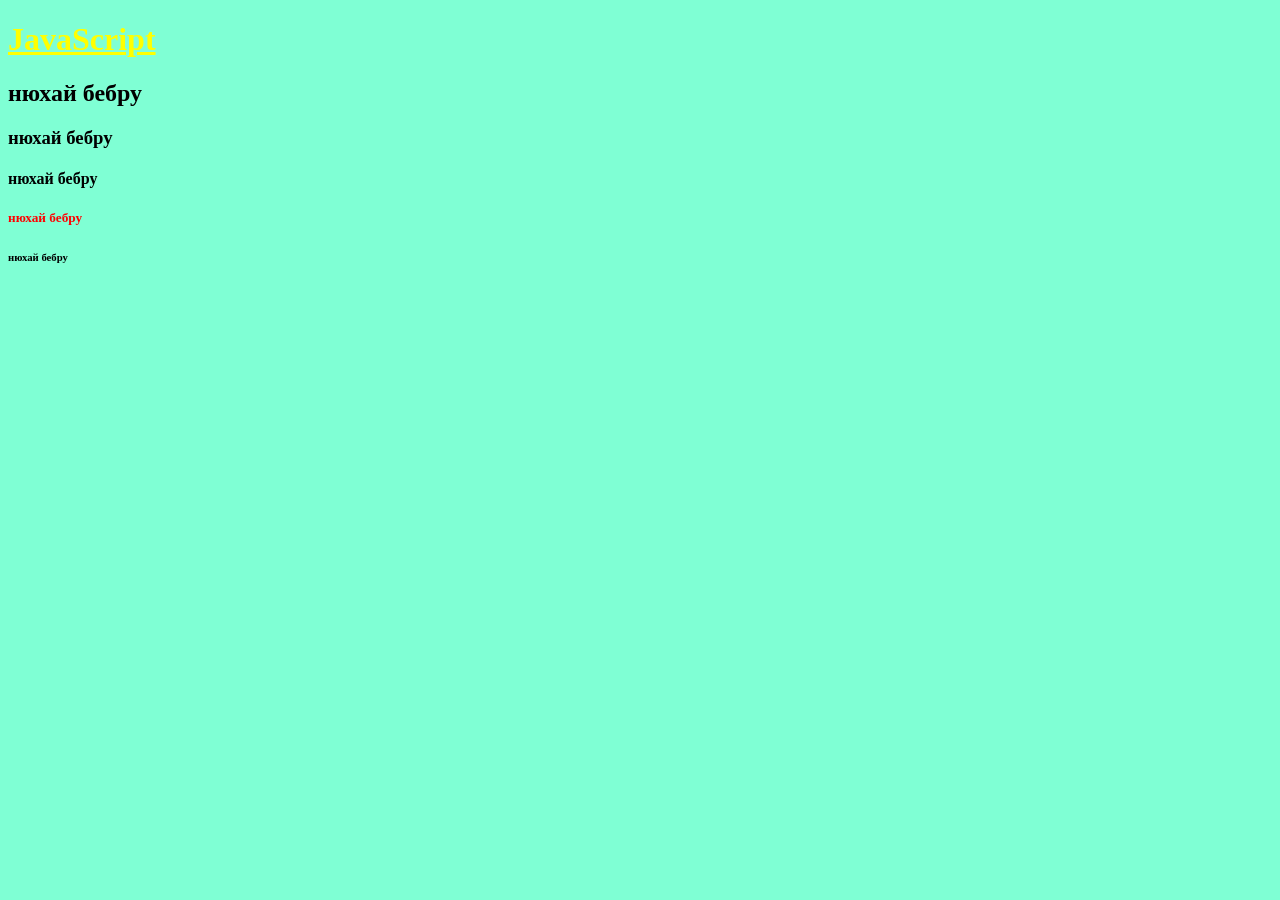
<file: homework3/index.html>
<!DOCTYPE html>
<html lang="en">
<head>
    <meta charset="UTF-8">
    <meta name="viewport" content="width=device-width, initial-scale=1.0">
    <title>домашка</title>
    <link rel="stylesheet" href="/homework3/style.css">
</head>
<body>
   <h1>
    <a href="">JavaScript</a>
   </h1>
   <h2>нюхай бебру</h2>
   <h3>нюхай бебру</h3>
   <h4>нюхай бебру</h4>
   <h5>нюхай бебру</h5>
   <h6>нюхай бебру</h6>
</body>
</html>
</file>
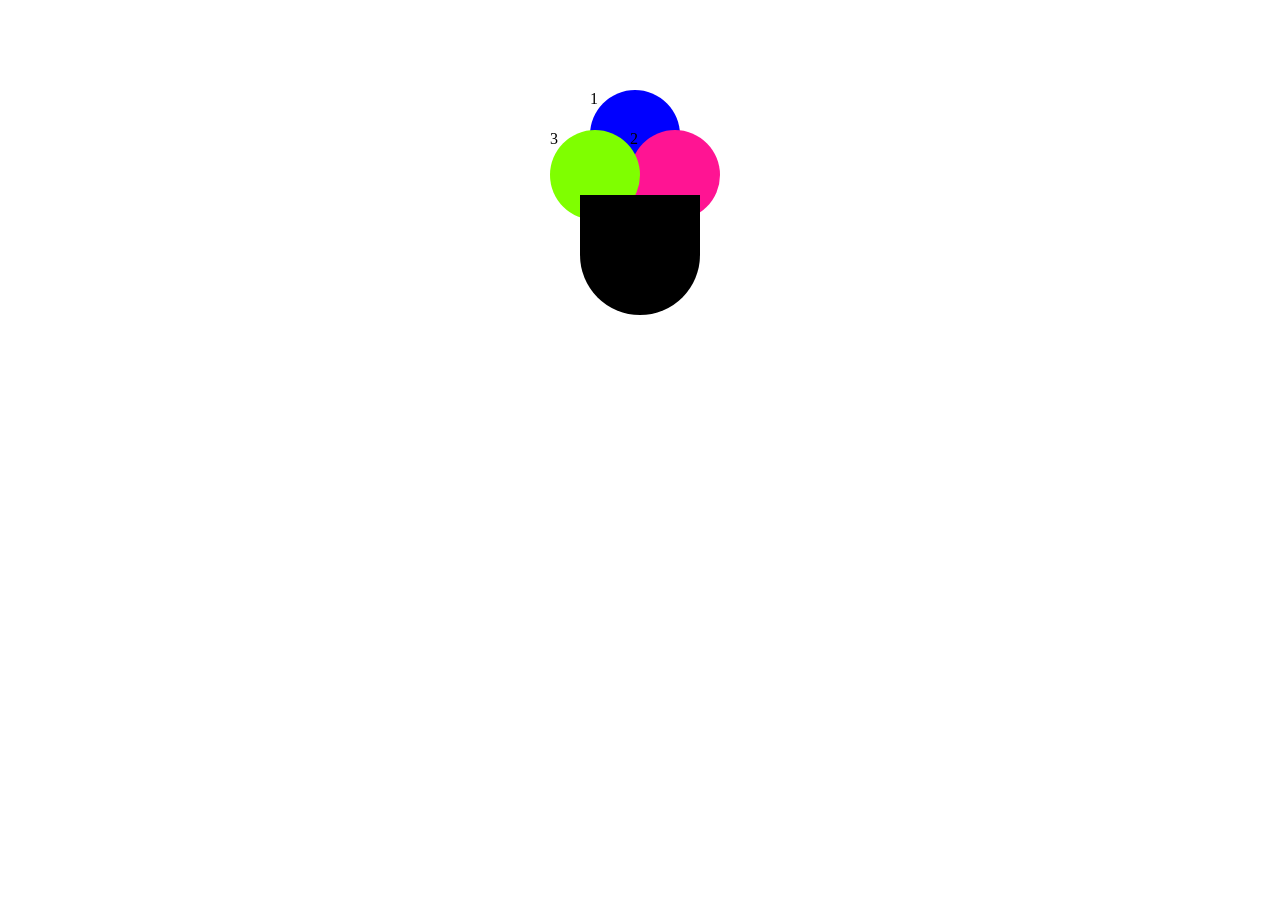
<file: homework6/index.html>
<!DOCTYPE html>
<html lang="en">
<head>
    <meta charset="UTF-8">
    <meta name="viewport" content="width=device-width, initial-scale=1.0">
    <title>Document</title>
    <link rel="stylesheet" href="/homework6/style.css">
</head>
<body>
    <div class="box">

    <div class="circle circle1">1</div>

    <div class="circle circle2">2</div>

    <div class="circle circle3">3</div>

    <div class="bottom">4</div>

</div>
</body>
</html>
</file>
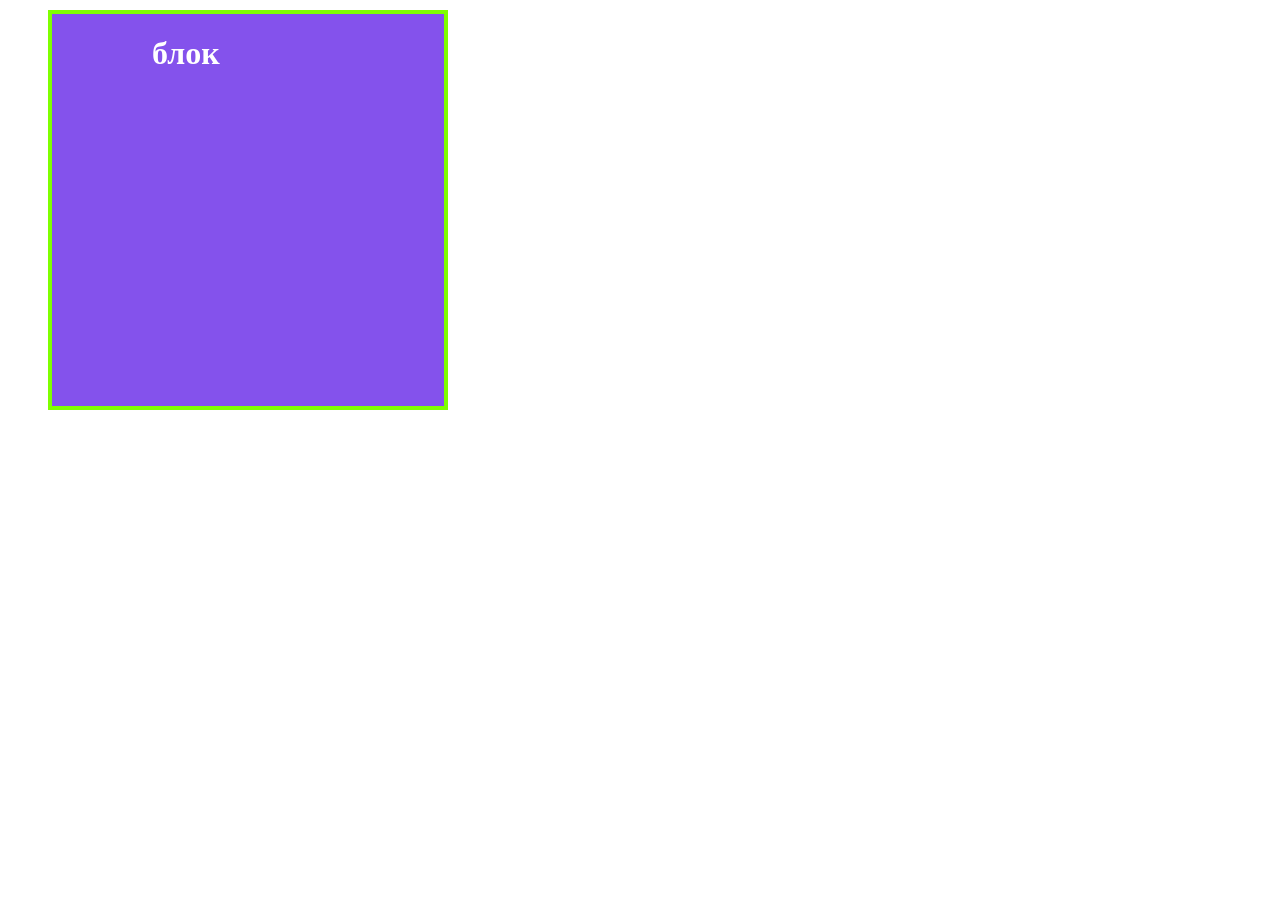
<file: lesson4/index.html>
<!DOCTYPE html>
<html lang="en">
<head>
    <meta charset="UTF-8">
    <meta name="viewport" content="width=device-width, initial-scale=1.0">
    <title>Document</title>
    <link rel="stylesheet" href="/lesson4/style.css">
</head>
<body>
    <!-- <ol start="7">
        <li>О нас</li>
        <li>Контакты</li> 
        <li>Курс</li>
    </ol>   
    <ul>
        <li>О нас</li>
        <li>Контакты</li>
        <li>Курс</li>
    </ul>
     -->
    <div>
        <h1>блок</h1>
    </div>
</body>
</html>
</file>
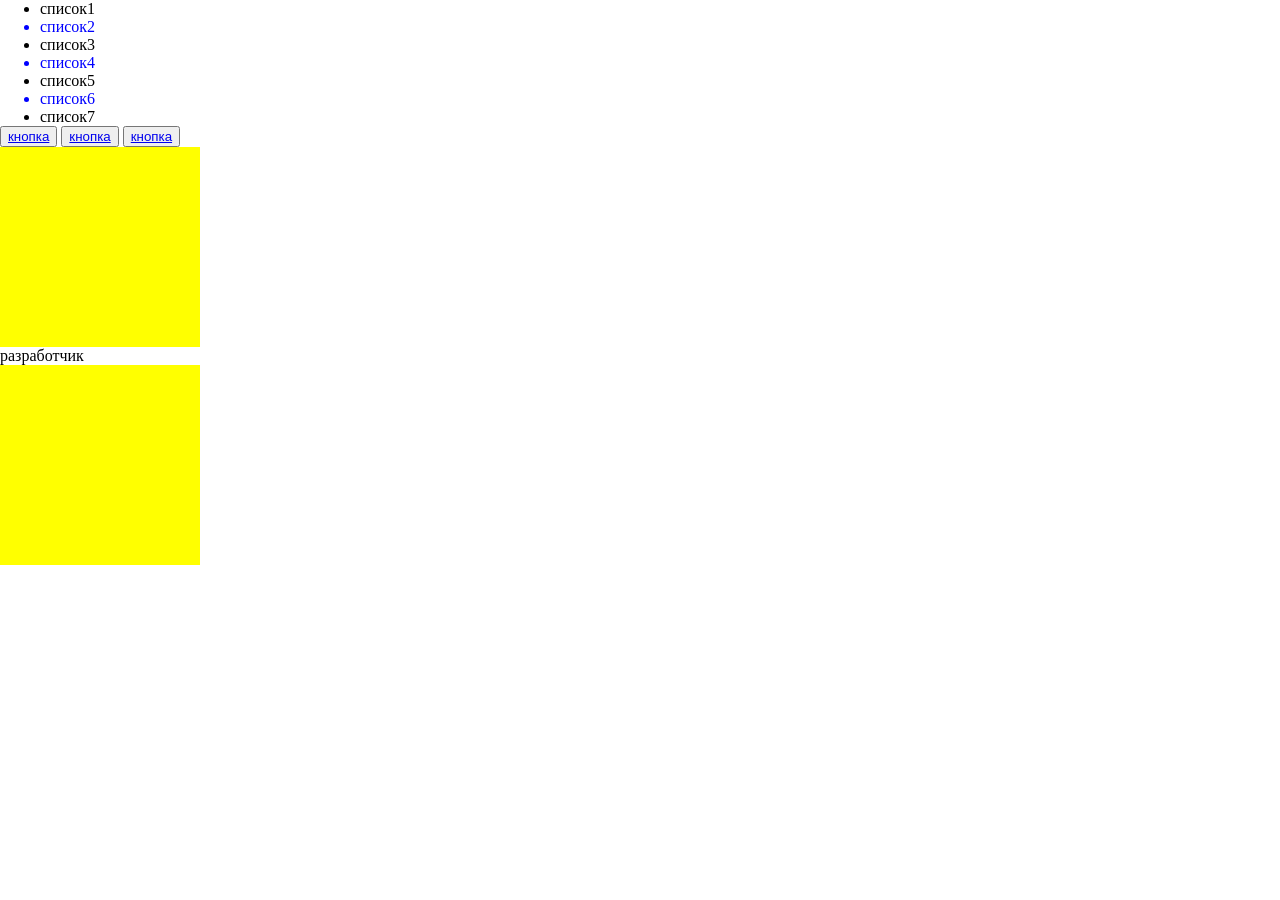
<file: lesson5/index.html>
<!DOCTYPE html>
<html lang="en">

<head>
    <meta charset="UTF-8">
    <meta name="viewport" content="width=device-width, initial-scale=1.0">
    <title>книга братан</title>
    <link rel="stylesheet" href="/lesson5/style.css">
</head> 
<!-- для чего нужен html? Маалыматарга учун -->

<body>
    <!-- <div class="tung">
        <h1>Ички текс</h1> 
    </div>
    <div id="tung2"></div>
    <h1>Сырткы текст</h1>

    <div class="tung3">
        <h1>Ички текст</h1>
        <div>
            <h1>2 ички тексссст</h1>
        </div>  
    </div> -->

    <!-- <div class="block">
        <h1>текст1</h1>
        <div>
            <h1>текст2</h1>
            <div>
                <h1>текст3</h1>
            </div>
        </div>
    </div> -->

    <ul>
        <li>список1</li>
        <li>список2</li>
        <li>список3</li>
        <li>список4</li>
        <li>список5</li>
        <li>список6</li>
        <li>список7</li>
    </ul>
 
    <!-- <h1>Загаловок</h1>
     <p>Абзац</p>  -->
    <button><a href="https://google.com">кнопка</a></button>
    <button><a href="https://google.com">кнопка</a></button>
    <button><a href="https://google.com">кнопка</a></button>
    <p>разработчик</p>

</html>
</file>
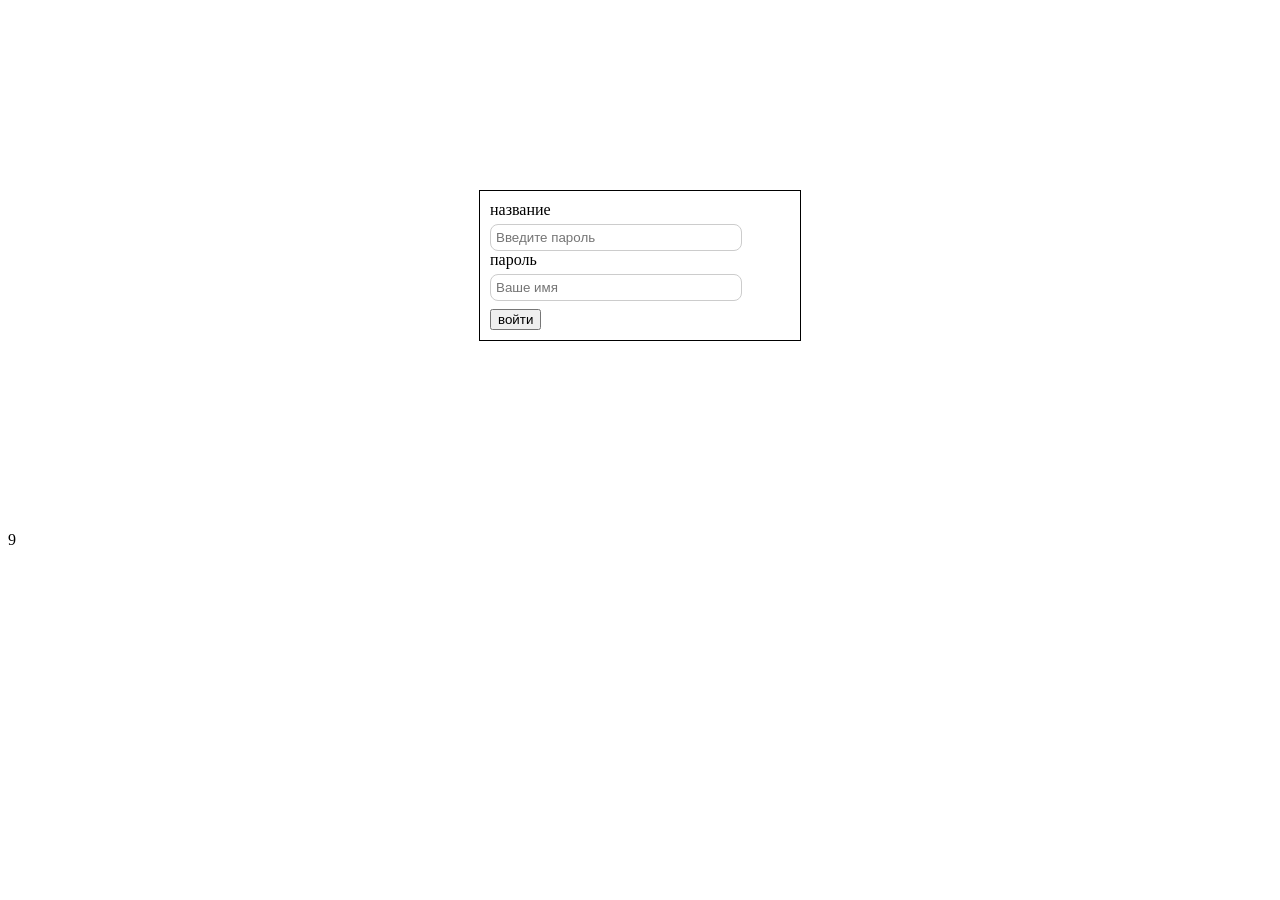
<file: lesson6/index.html>
<!DOCTYPE html>
<html lang="en">

<head>
    <meta charset="UTF-8">
    <meta name="viewport" content="width=device-width, initial-scale=1.0">
    <title>Document</title>
    <link rel="stylesheet" href="/lesson6/style.css">
</head>

<body>
    <form action="">
        <div>
            <label for="">название </label>
            <input type="text" placeholder="Введите пароль">
        </div>
        <div>
            <label for="">пароль</label>
            <input type="password" placeholder="Ваше имя" maxlength="5">
        </div>
        <button>войти</button>
    </form>
</body>  
 9
</html>
</file>
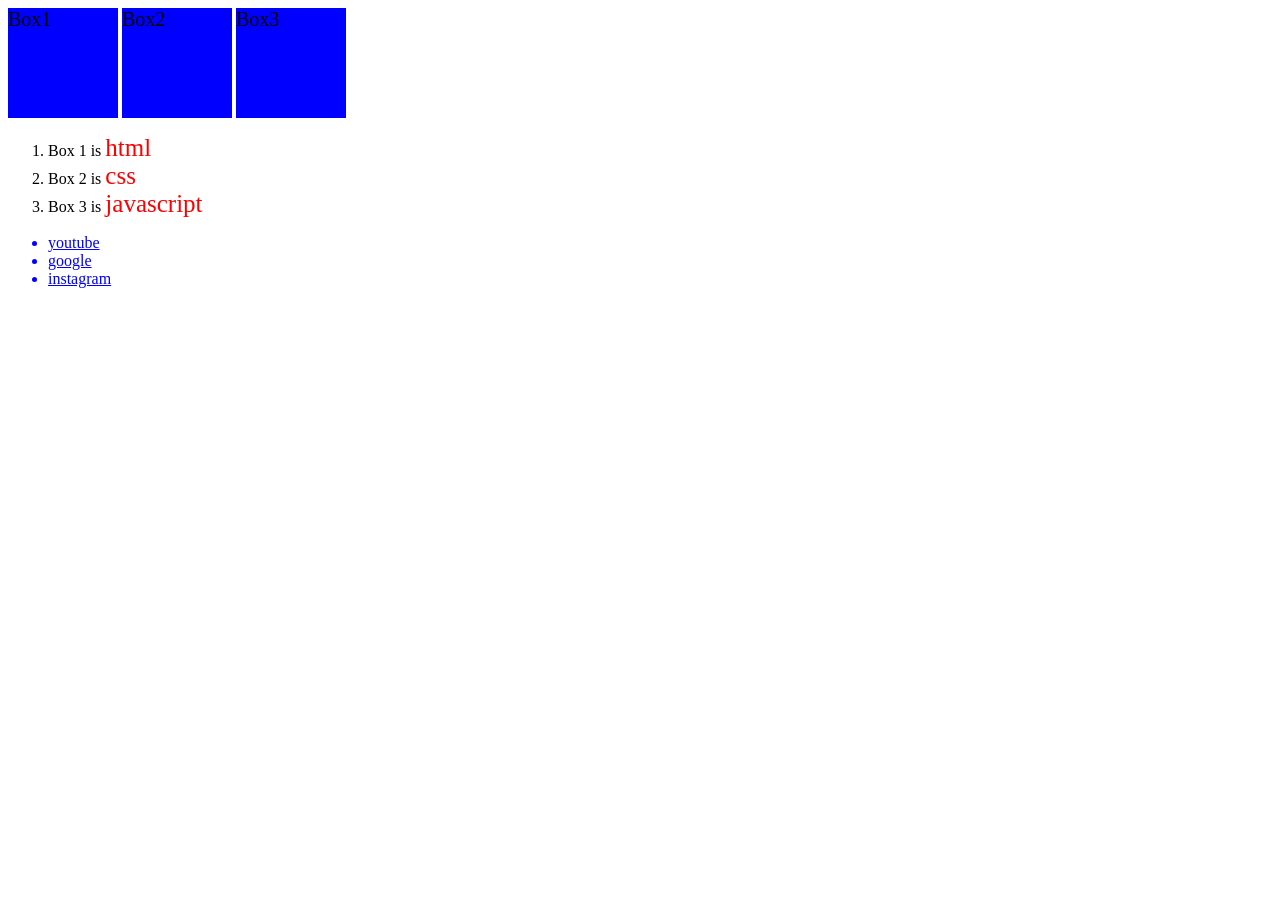
<file: homework4/ndex.html>
<!DOCTYPE html>
<html lang="en">

<head>
    <meta charset="UTF-8">
    <meta name="viewport" content="width=device-width, initial-scale=1.0">
    <title>HOMEWORK, IM SIGMA</title>
    <link rel="stylesheet" href="/homework4/style.css">
</head>

<body>
    <div>Box1</div>
    <div>Box2</div>
    <div>Box3</div>

    <ol>
        <li>Box 1 is <span>html</span></li>
        <li>Box 2 is <span>css</span></li>
        <li>Box 3 is <span>javascript</span></li>
    </ol>

    <ul>
        <li class="brbrpatapim"> <a href="https://youtube.com">youtube</a> </li>
        <li class="brbrpatapim"> <a href="https://google.com">google</a> </li>
        <li class="brbrpatapim"> <a href="https://instagram.com">instagram</a> </li>
    </ul>
</body>

</html>
</file>
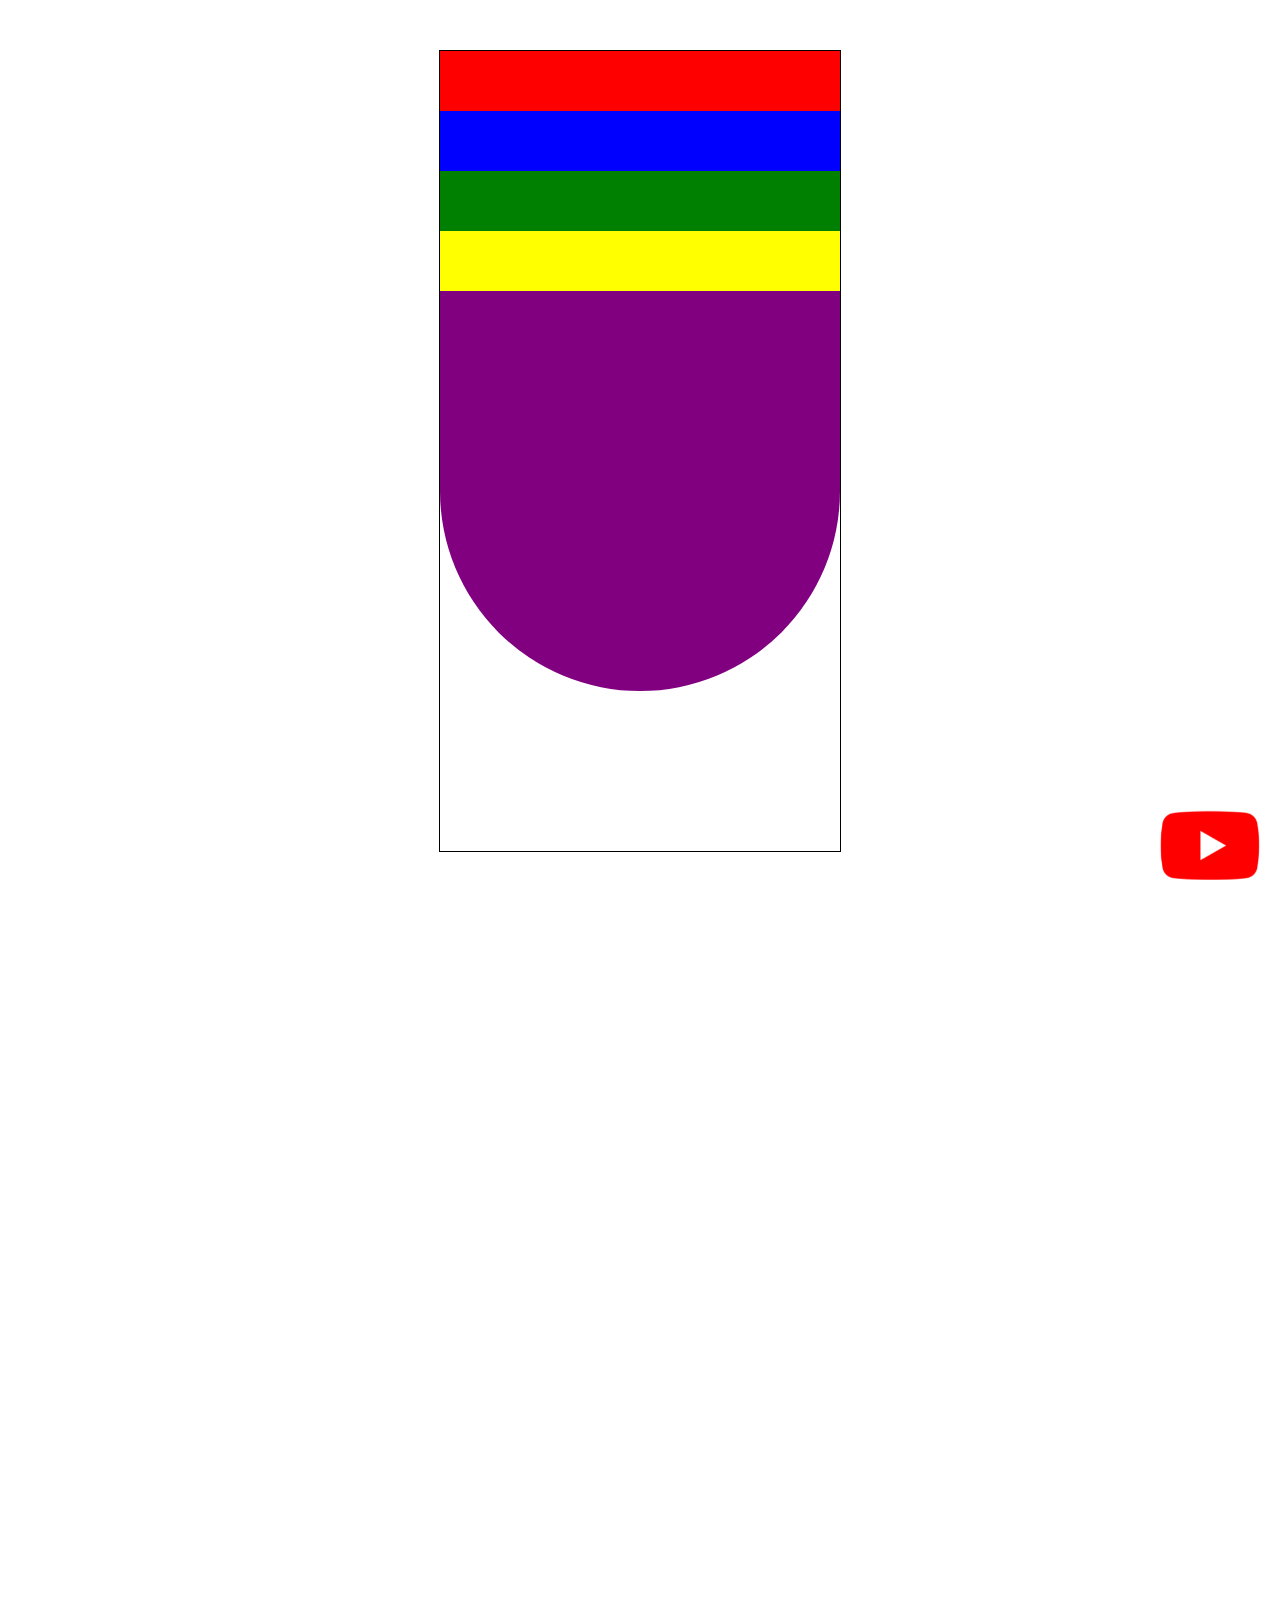
<file: lesson9/brbrpatapim.html>
<!DOCTYPE html>
<html lang="en">
<head>
    <meta charset="UTF-8">
    <meta name="viewport" content="width=device-width, initial-scale=1.0">
    <title>Document</title>
    <link rel="stylesheet" href="/lesson9/style.css">
</head>
<body>
    <div class="container">
        <div class="box1"></div> 
        <div class="box2"></div>
        <div class="box3"></div>
        <div class="box4"></div>
        <a href="https://www.youtube.com"><img src="/lesson9/logo/youtube.png" alt=""></a>
        <div class="box5"></div>
    </div>
        

</body>
</html>
</file>
<file: homework3/style.css>
a{
    color: yellow;
}
h5{
    color: red;
}
body{
    background-color: rgb(127, 255, 212);
}
</file>
<file: homework6/style.css>
.box {
            width: 400px;
            height: 400px;
            position: relative;
            background: white;
            margin: 50px auto;
        }

        .circle {
            width: 90px;
            height: 90px;
            border-radius: 50%;
            position: absolute;
        }

        .circle1 {
            background: blue;
            top: 40px;
            left: 150px;
        }

        .circle2 {
            background: deeppink;
            top: 80px;
            left: 190px;
        }

        .circle3 {
            background: chartreuse;
            top: 80px;
            left: 110px;
        }

        .bottom {
            width: 120px;
            height: 120px;
            background: black;
            position: absolute;
            top: 145px;
            left: 140px;

            border-radius: 0 0 60px 60px;
        }
</file>
<file: lesson4/style.css>
li{
    list-style: none;
}
div{
    /* background-color: rgb(149, 45, 234, 0.8); */
    background-color: #8452ec;
    width: 400px;
    height: 400px; 
    /* margin: 30px; */
    /* margin-top: 100px;  
    margin-right: 100px;
    margin-left: 100px;
    margin-bottom: 100px; */
    border: 4px solid chartreuse;
    /* border-radius: 10%; */
    /* padding: 80px; */
    padding-left: 100px;
    box-sizing: border-box;
    margin: 10px 20px 0 40px;
}   

h1{
    color: white;
}
</file>
<file: lesson5/style.css>
/* Уневерласдык селектор */

* {
    box-sizing: border-box;
    margin: 0;
}

/* классовый селектор */

/* .tung {
    width: 300px;
    height: 300px;
    background-color: red;
} */

/* ID айди с # */

/* #tung2{
    width: 300px;
    height: 300px;
    margin-top: 30px;
    background-color: red; 
} */

/* топтошуглан селектор */

/* h1, p{
    color: blue;
} */

/* .tung, h1{
    color: aqua;
} */

/* если все в одном классе, то работает тоже все */

/* .tung3 h1{
    color: aquamarine;
} */

/* .tung3 > h1{
    color: blue;
} */

/* .block > h1{
    color: blueviolet;
}

.block > div > div > h1{
    color: rgb(116, 226, 43);
}  */

/* #tung2:hover{
    background-color: blue;
    border-radius: 50%;
} */

/* #tung2:active{
    background-color: blue;
}

ul li:first-child{
    color: red;
}

ul li:last-child{
    color: green;
}

button{
    height: 35px;
    width: 80px;
    background-color: rgb(13, 199, 196);  
    border-radius: 15%; 
}

a{
    font-size: 20px;
    color: green;
} */

ul li:nth-child(even){
    color: blue;
}



/* p::before{
    content: "Я ";
}

p::after{
    content: " студентч";
} */

p::before{
    content: "";
    display: block;
    width: 200px;
    height: 200px;
    background-color: yellow;
}

p::after{
    content: "";
    display: block;
    width: 200px;
    height: 200px;
    background-color: yellow;
}
</file>
<file: lesson6/style.css>
form{
    border: 1px solid; 
    width: 300px;
    padding: 10px;
    margin: 190px auto;     
}

input{
    width: 80%;
    display: block;
    margin-top: 5px;
    padding: 5px;
    outline: none;
    border-radius: 8px;
    border: none;
    border: 1px solid #ccc;
}

button{ 
    margin-top: 8px;
}
</file>
<file: homework4/style.css>
div{
    display: inline-block;
    width: 110px;
    height: 110px;
    background-color: blue;   
    font-size: 20px;
}

span{
    font-size: 25px;
    color: red;
}

a{
    color: blue;
}

li[class="brbrpatapim"]{ 
    color: blue;
}
</file>
<file: lesson9/style.css>
div {
    width: 400px;
    height: 60px;
}

.box1 {
    background-color: red;
}

.box2 {
    background-color: blue;
    /* position: absolute;
    top: 20px;
    left: 20px; */
}

.box3 {
    background-color: green;
    /* position: relative; */
    /* left: 150px;
    top: 150px; */
} 

.box4 {
    background-color: yellow;
    /* position: fixed;
    bottom: 20px;
    right: 20px; */
    
}

body {
    height: 2000px;
}

.box5 {
    background-color: purple; 
    /* position: sticky;
    top: 10px; */
    /* position: relative;
    bottom: 20px;
    right: 20px;
    z-index: -1; */
    height: 400px;
    border-bottom-right-radius: 50%;
    border-bottom-left-radius: 50%; 
}

.container {
   margin: 50px auto;
   width: 400px;
   height: 800px;
   border: 1px solid black;
}

img {
    position: fixed;
    bottom: 20px;
    right: 20px;
    width: 100px;
}
</file>
